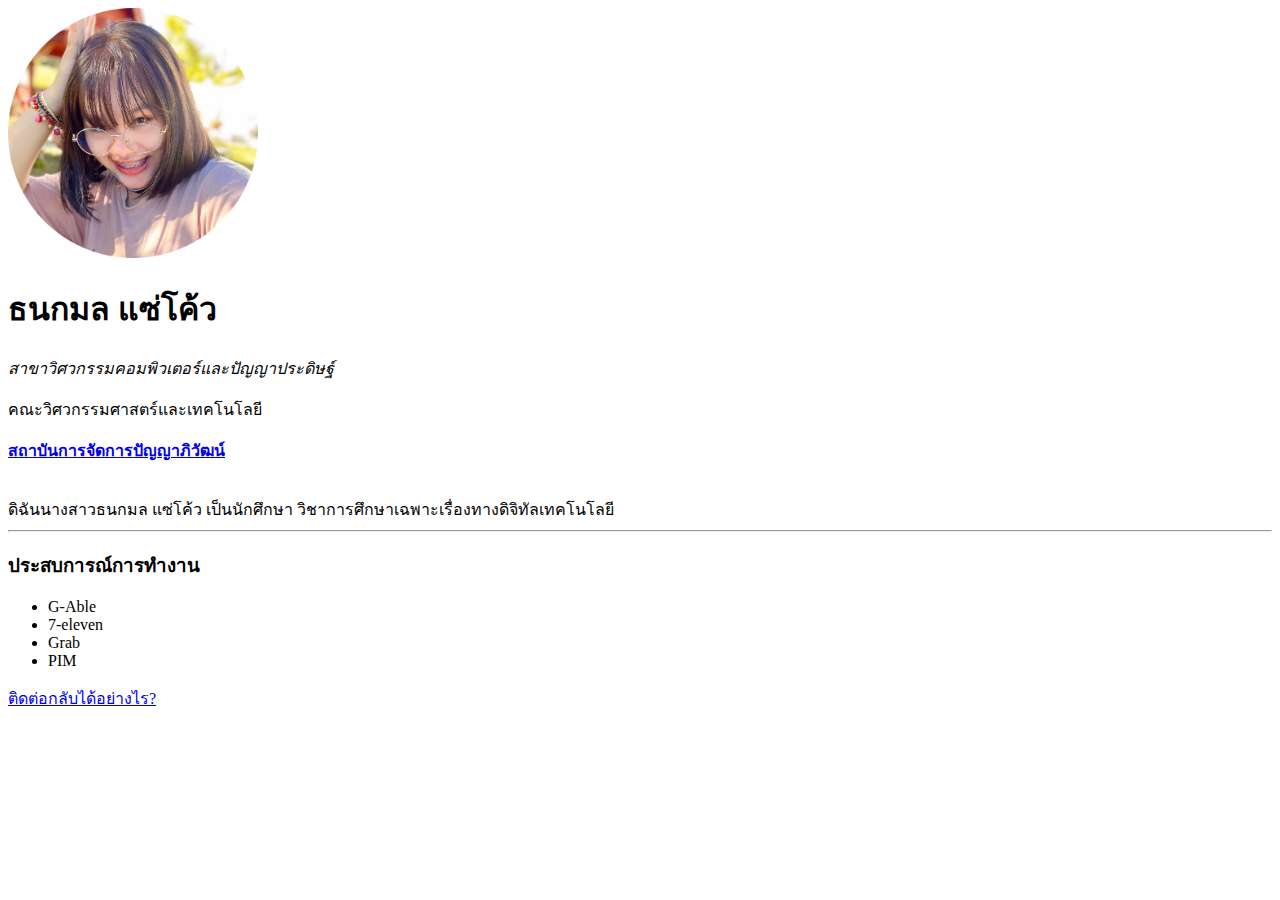
<file: index.html>
<!DOCTYPE html>
<html>
<head>
  <meta charset="utf-8" />
  <title>😆This is Thanakamol Saekow😆</title>
</head>

<body>
  <img src="mo.png" alt="Thanakamol Saekow image of Bangkok " width="250"  height="250">
  <h1>ธนกมล แซ่โค้ว</h1>
  <p><em>สาขาวิศวกรรมคอมพิวเตอร์และปัญญาประดิษฐ์</em></p>
  <p>คณะวิศวกรรมศาสตร์และเทคโนโลยี</p>
  <p><strong><a href="http://www.pim.ac.th">สถาบันการจัดการปัญญาภิวัฒน์</a></strong></p>
<br>
ดิฉันนางสาวธนกมล แซ่โค้ว เป็นนักศึกษา วิชาการศึกษาเฉพาะเรื่องทางดิจิทัลเทคโนโลยี
<hr>
<h3>ประสบการณ์การทำงาน</h3>
<ul>
  <li>G-Able</li>
  <li>7-eleven</li>
  <li>Grab</li>
  <li>PIM</li>
</ul>
 <a href="contact.html">ติดต่อกลับได้อย่างไร?</a>
</body>
</html>
</file>
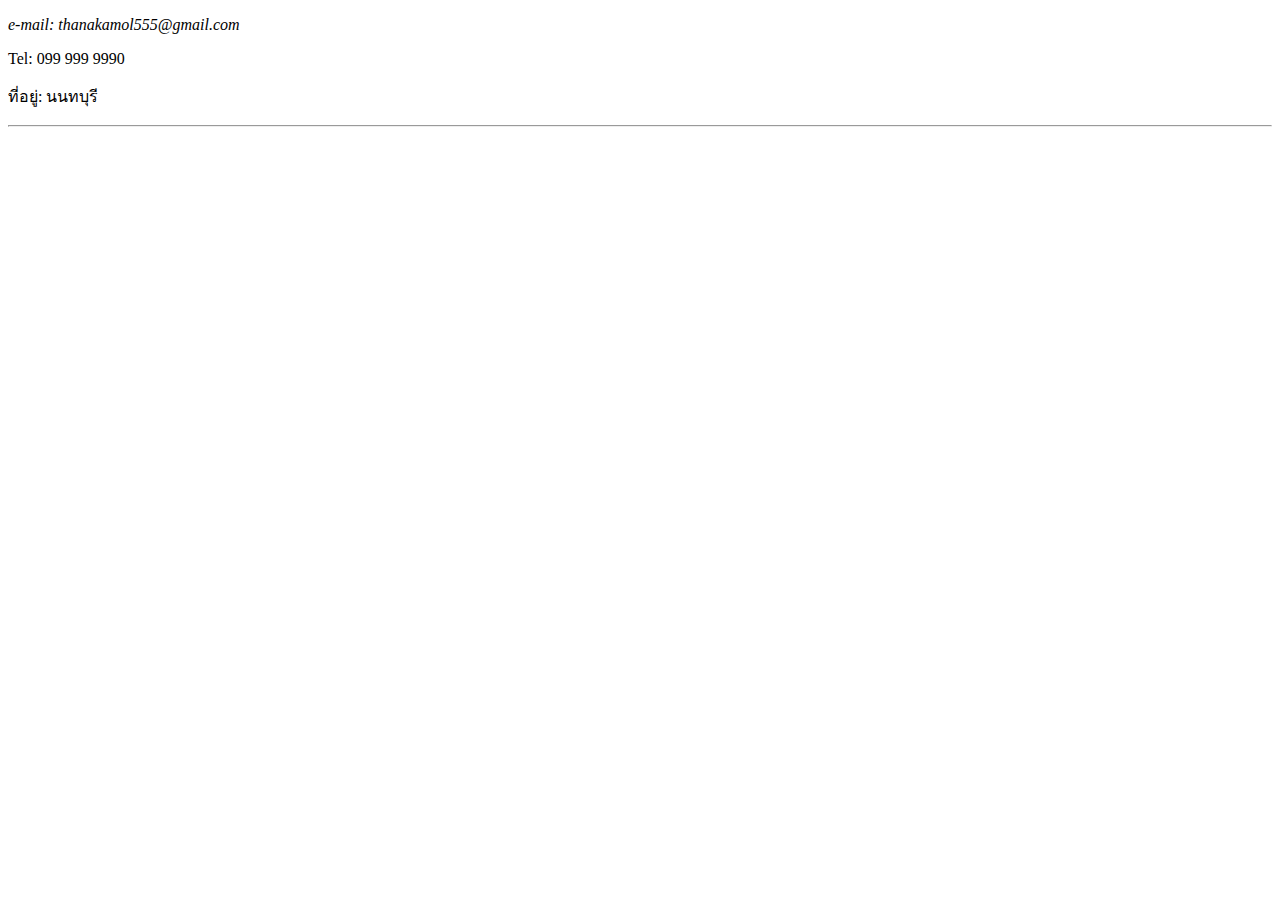
<file: contact.html>
<!DOCTYPE html>
<html lang="en" dir="ltr">
  <head>
    <meta charset="utf-8">
    <title>My Contact</title>
  </head>
  <body>
    <p><em>e-mail: thanakamol555@gmail.com</em></p>
    <p>Tel: 099 999 9990</p>
    <p>ที่อยู่: นนทบุรี</p>
    
    <hr>
  </body>
</html>
</file>
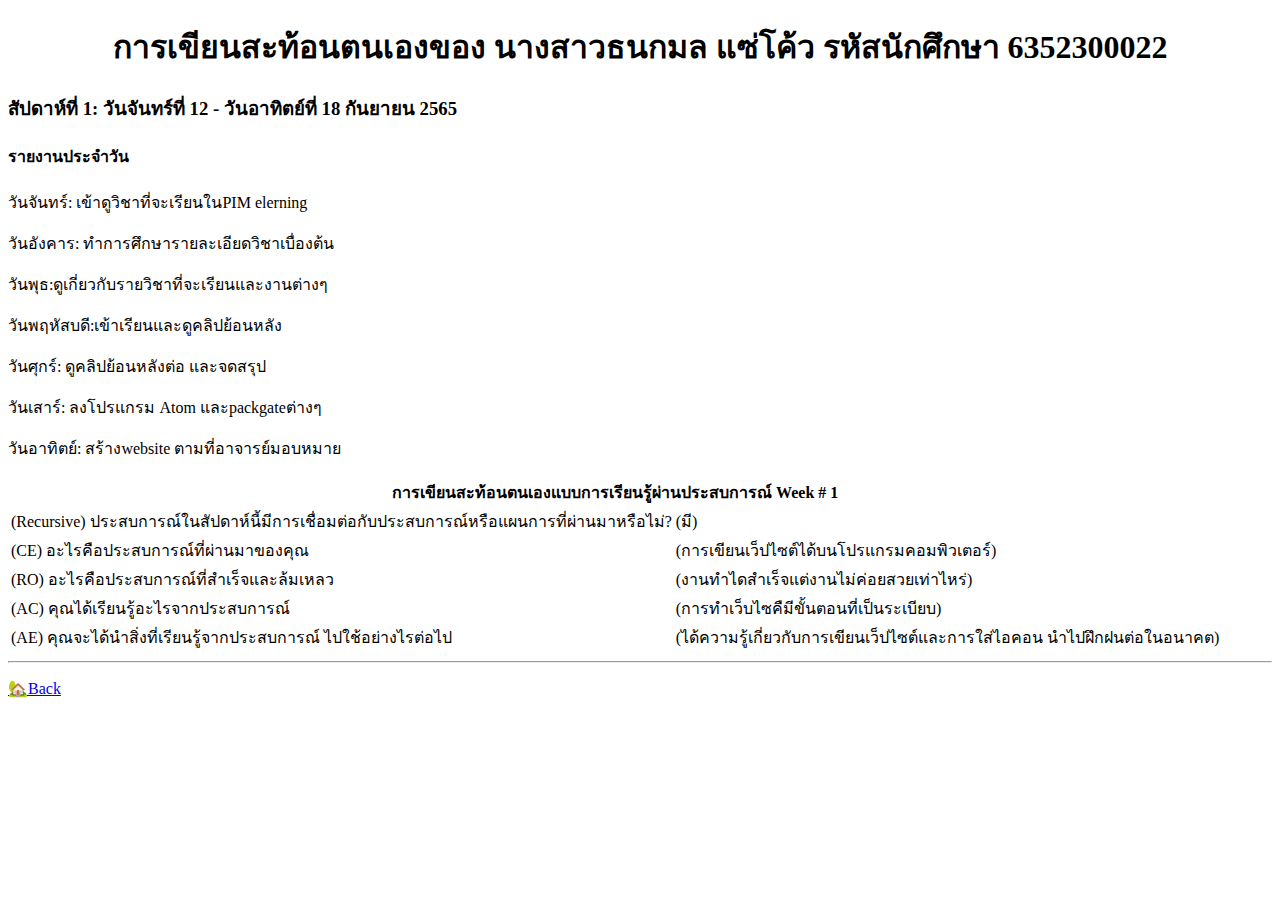
<file: report.html>
<!DOCTYPE html>
<html lang="en" dir="ltr">

<head>
  <meta charset="utf-8">
  <title>การเขียนสะท้อนตนเองของ นางสาวธนกมล แซ่โค้ว </title>
</head>

<body>
  <div style="text-align:center">
    <h1>การเขียนสะท้อนตนเองของ นางสาวธนกมล แซ่โค้ว รหัสนักศึกษา 6352300022</h1>
  </div>

    <h3>สัปดาห์ที่ 1: วันจันทร์ที่ 12 - วันอาทิตย์ที่ 18 กันยายน 2565</h3>
    <h4> รายงานประจำวัน</h4>
    <p>วันจันทร์: เข้าดูวิชาที่จะเรียนในPIM elerning</p>
    <p>วันอังคาร: ทำการศึกษารายละเอียดวิชาเบื่องต้น</p>
    <p>วันพุธ:ดูเกี่ยวกับรายวิชาที่จะเรียนและงานต่างๆ </p>
    <p>วันพฤหัสบดี:เข้าเรียนและดูคลิปย้อนหลัง </p>
    <p>วันศุกร์: ดูคลิปย้อนหลังต่อ และจดสรุป</p>
    <p>วันเสาร์: ลงโปรแกรม Atom และpackgateต่างๆ </p>
    <p>วันอาทิตย์: สร้างwebsite ตามที่อาจารย์มอบหมาย </p>



    <table>
      <thead>
        <tr>
          <th colspan="2">การเขียนสะท้อนตนเองแบบการเรียนรู้ผ่านประสบการณ์ Week # 1</th>
        </tr>
      </thead>
      <tbody>
        <tr>
          <td>(Recursive) ประสบการณ์ในสัปดาห์นี้มีการเชื่อมต่อกับประสบการณ์หรือแผนการที่ผ่านมาหรือไม่? </td>
          <td>(มี)</td>
        </tr>
        <tr>
          <td>(CE) อะไรคือประสบการณ์ที่ผ่านมาของคุณ</td>
          <td>(การเขียนเว็ปไซต์ได้บนโปรแกรมคอมพิวเตอร์)</td>
        </tr>
        <tr>
          <td>(RO) อะไรคือประสบการณ์ที่สำเร็จและล้มเหลว</td>
          <td>(งานทำไดสำเร็จแต่งานไม่ค่อยสวยเท่าไหร่)</td>
        </tr>
        <tr>
          <td>(AC) คุณได้เรียนรู้อะไรจากประสบการณ์</td>
          <td>(การทำเว็บไซคืมีขั้นตอนที่เป็นระเบียบ)</td>
        </tr>
        <tr>
          <td>(AE) คุณจะได้นำสิ่งที่เรียนรู้จากประสบการณ์ ไปใช้อย่างไรต่อไป</td>
          <td>(ได้ความรู้เกี่ยวกับการเขียนเว็ปไซต์และการใส่ไอคอน นำไปฝึกฝนต่อในอนาคต)</td>
        </tr>
      </tbody>
    </table>

  <hr>
  <p><a href="index.html">🏡Back</a></p>
</body>

</html>
</file>
